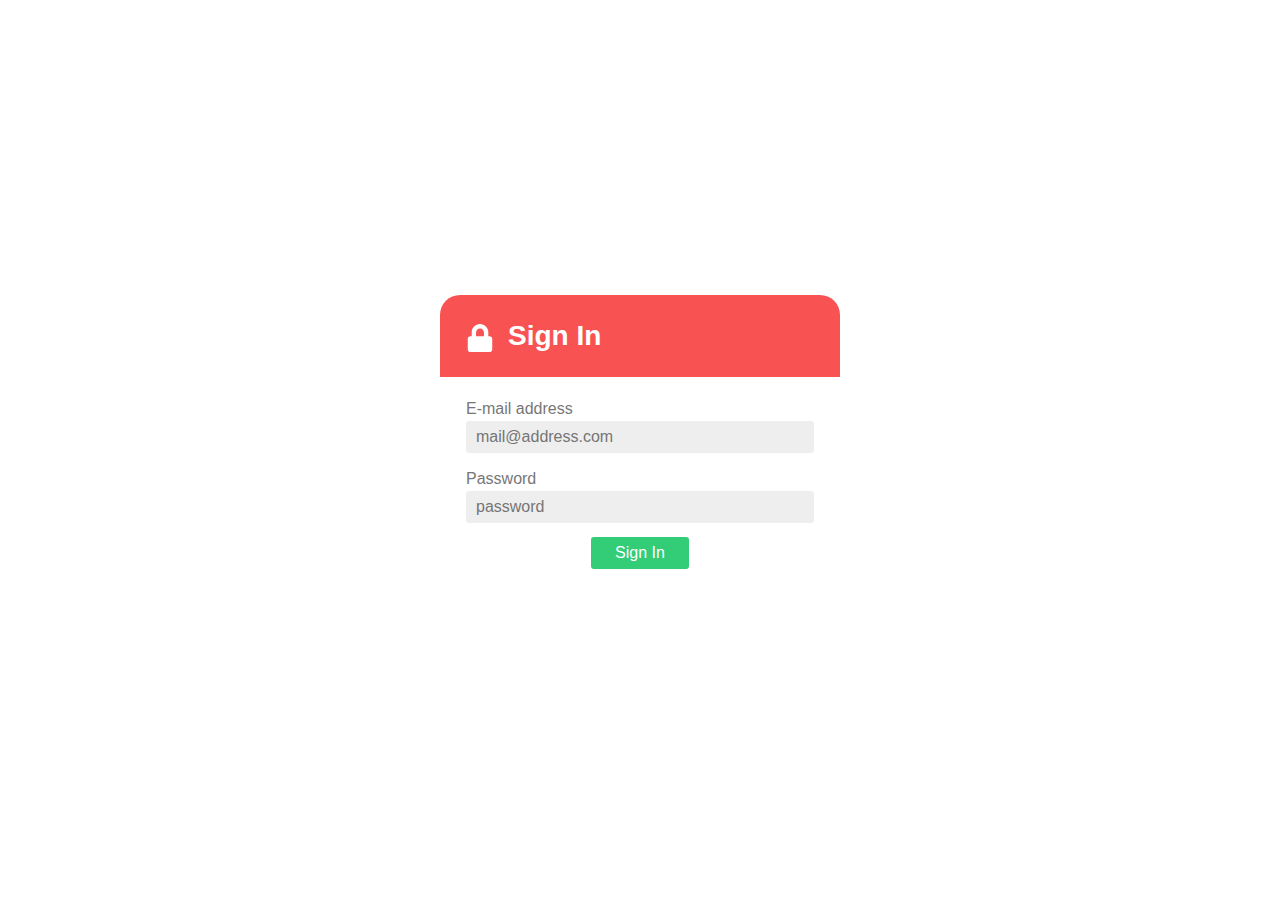
<file: flaskblog/template/login.html>
<body class="align">

  <div class="login">

    <header class="login__header">
      <h2><svg class="icon">
          <use xlink:href="#icon-lock" />
        </svg>Sign In</h2>
    </header>
    <form action="/login" class="login__form" method="POST">

      <div>
        <label for="email">E-mail address</label>
        <input type="email" id="email" name="email" placeholder="mail@address.com">
      </div>

      <div>
        <label for="password">Password</label>
        <input type="password" id="password" name="password" placeholder="password">
      </div>

      <div>
        <input class="button" type="submit" value="Sign In">
      </div>

    </form>

  </div>

  <svg xmlns="http://www.w3.org/2000/svg" class="icons">

    <symbol id="icon-lock" viewBox="0 0 448 512">
      <path d="M400 224h-24v-72C376 68.2 307.8 0 224 0S72 68.2 72 152v72H48c-26.5 0-48 21.5-48 48v192c0 26.5 21.5 48 48 48h352c26.5 0 48-21.5 48-48V272c0-26.5-21.5-48-48-48zm-104 0H152v-72c0-39.7 32.3-72 72-72s72 32.3 72 72v72z" />
    </symbol>

  </svg>

</body>

<!-- https://fontawesome.com/icons/lock?style=solid -->
<style>
@use postcss-preset-env {
  stage: 0;
}

/* ---------- GENERAL ---------- */
* {
  box-sizing: inherit;
}

html {
  box-sizing: border-box;
}

body {
  background-image: url(https://uploads-ssl.webflow.com/59b64af7961d6200019cdf9e/59d7303d8976e40001596d22_test-bg-3.jpg);
  font-family: 'Varela Round', sans-serif;
  line-height: 1.5;
  margin: 0;
  min-block-size: 100vh;
  padding: 5vmin;
}

h2 {
  font-size: 1.75rem;
}

input {
  background-image: none;
  border: none;
  font: inherit;
  margin: 0;
  padding: 0;
  transition: all 0.3s;
}

svg {
  height: auto;
  max-width: 100%;
  vertical-align: middle;
}

/* ---------- ALIGN ---------- */
.align {
  display: grid;
  place-items: center;
}

/* ---------- BUTTON ---------- */

.button {
  background-color: #33cc77;
  color: #fff;
  padding: 0.25em 1.5em;
}

.button:focus,
.button:hover {
  background-color: #28ad63;
}

/* ---------- ICONS ---------- */
.icons {
  display: none;
}

.icon {
  fill: currentcolor;
  display: inline-block;
  height: 1em;
  width: 1em;
}

/* ---------- LOGIN ---------- */
.login {
  width: 400px;
}

.login__header {
  background-color: #f95252;
  border-top-left-radius: 1.25em;
  border-top-right-radius: 1.25em;
  color: #fff;
  padding: 1.25em 1.625em;
}

.login__header :first-child {
  margin-top: 0;
}

.login__header :last-child {
  margin-bottom: 0;
}

.login h2 .icon {
  margin-right: 14px;
}

.login__form {
  background-color: #fff;
  border-bottom-left-radius: 1.25em;
  border-bottom-right-radius: 1.25em;
  color: #777;
  display: grid;
  gap: 0.875em;
  padding: 1.25em 1.625em;
}

.login input {
  border-radius: 0.1875em;
}

.login input[type="email"],
.login input[type="password"] {
  background-color: #eee;
  color: #777;
  padding: 0.25em 0.625em;
  width: 100%;
}

.login input[type="submit"] {
  display: block;
  margin: 0 auto;
}
</style>
</file>
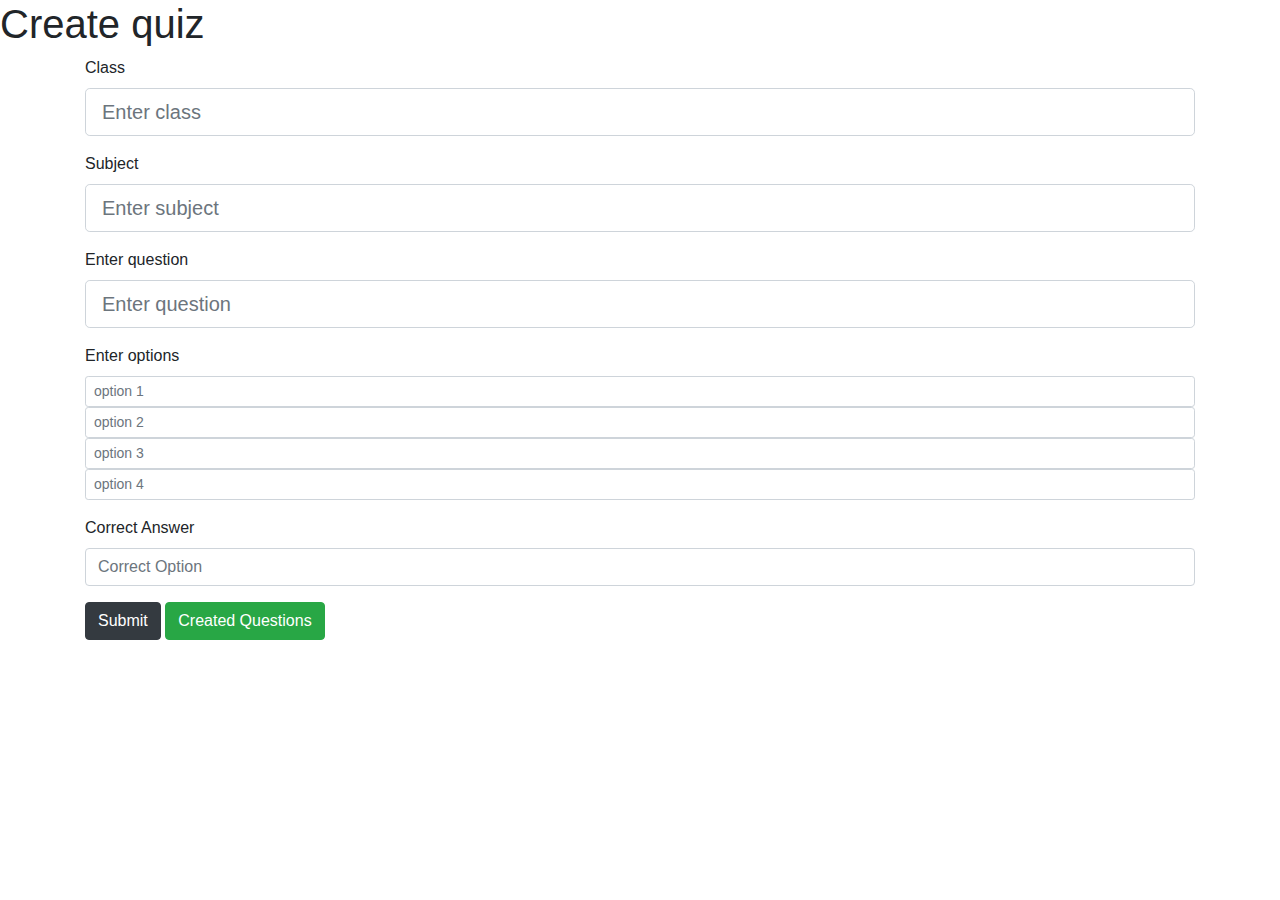
<file: flaskblog/template/new.html>
<!doctype html>
<html lang="en">
  <head>
    <!-- Required meta tags -->
    <meta charset="utf-8">
    <meta name="viewport" content="width=device-width, initial-scale=1, shrink-to-fit=no">

    <!-- Bootstrap CSS -->
    <link rel="stylesheet" href="https://cdn.jsdelivr.net/npm/bootstrap@4.0.0/dist/css/bootstrap.min.css" integrity="sha384-Gn5384xqQ1aoWXA+058RXPxPg6fy4IWvTNh0E263XmFcJlSAwiGgFAW/dAiS6JXm" crossorigin="anonymous">

    <title>Hello, world!</title>
  </head>
  <body style="background-color: f1d6eb;">
    <h1>Create quiz</h1>
    <div class="container">
        <div class="row">
            <div class="col-12 align-self-center">
                <form action="/ques" method="POST" class="mb-4">
                      <div class="form-group">
                        <label for="exampleFormControlFile1">Class</label>
                        <input class="form-control form-control-lg" type="text" name="class" placeholder="Enter class">
                        </div>
                        <div class="form-group">
                          <label for="exampleFormControlFile1">Subject</label>
                          <input class="form-control form-control-lg" type="text" name="subject" placeholder="Enter subject">
                          </div>
                          <div class="form-group">
                            <label for="exampleFormControlFile1">Enter question</label>
                            <input class="form-control form-control-lg" type="text" name="question" placeholder="Enter question">
                            </div>
                      <div class="form-group">
                      <label for="exampleFormControlFile1">Enter options</label>
                      <input class="form-control form-control-sm" type="text" name="option_1" placeholder="option 1">
                      <input class="form-control form-control-sm" type="text" name="option_2" placeholder="option 2">
                      <input class="form-control form-control-sm" type="text" name="option_3" placeholder="option 3">
                      <input class="form-control form-control-sm" type="text" name="option_4" placeholder="option 4">
                      </div>
                      <div class="form-group">
                      <label for="exampleFormControlFile1">Correct Answer</label>
                      <input class="form-control" type="text" name="correct_option" placeholder="Correct Option">
                      </div>
                      <button type="submit" class="btn btn-dark">Submit</button>
                      <a href="/question"><button type="button" class="btn btn-success">Created Questions</button></a>
                  </form>
            </div>
        </div>
    </div>
      <style>
          body{
              background-image: url(https://uploads-ssl.webflow.com/59b64af7961d6200019cdf9e/59d7303d8976e40001596d22_test-bg-3.jpg);
          }
          
      
      
      </style>

    
    <script src="https://code.jquery.com/jquery-3.2.1.slim.min.js" integrity="sha384-KJ3o2DKtIkvYIK3UENzmM7KCkRr/rE9/Qpg6aAZGJwFDMVNA/GpGFF93hXpG5KkN" crossorigin="anonymous"></script>
    <script src="https://cdn.jsdelivr.net/npm/popper.js@1.12.9/dist/umd/popper.min.js" integrity="sha384-ApNbgh9B+Y1QKtv3Rn7W3mgPxhU9K/ScQsAP7hUibX39j7fakFPskvXusvfa0b4Q" crossorigin="anonymous"></script>
    <script src="https://cdn.jsdelivr.net/npm/bootstrap@4.0.0/dist/js/bootstrap.min.js" integrity="sha384-JZR6Spejh4U02d8jOt6vLEHfe/JQGiRRSQQxSfFWpi1MquVdAyjUar5+76PVCmYl" crossorigin="anonymous"></script>
  </body>
</html>
</file>
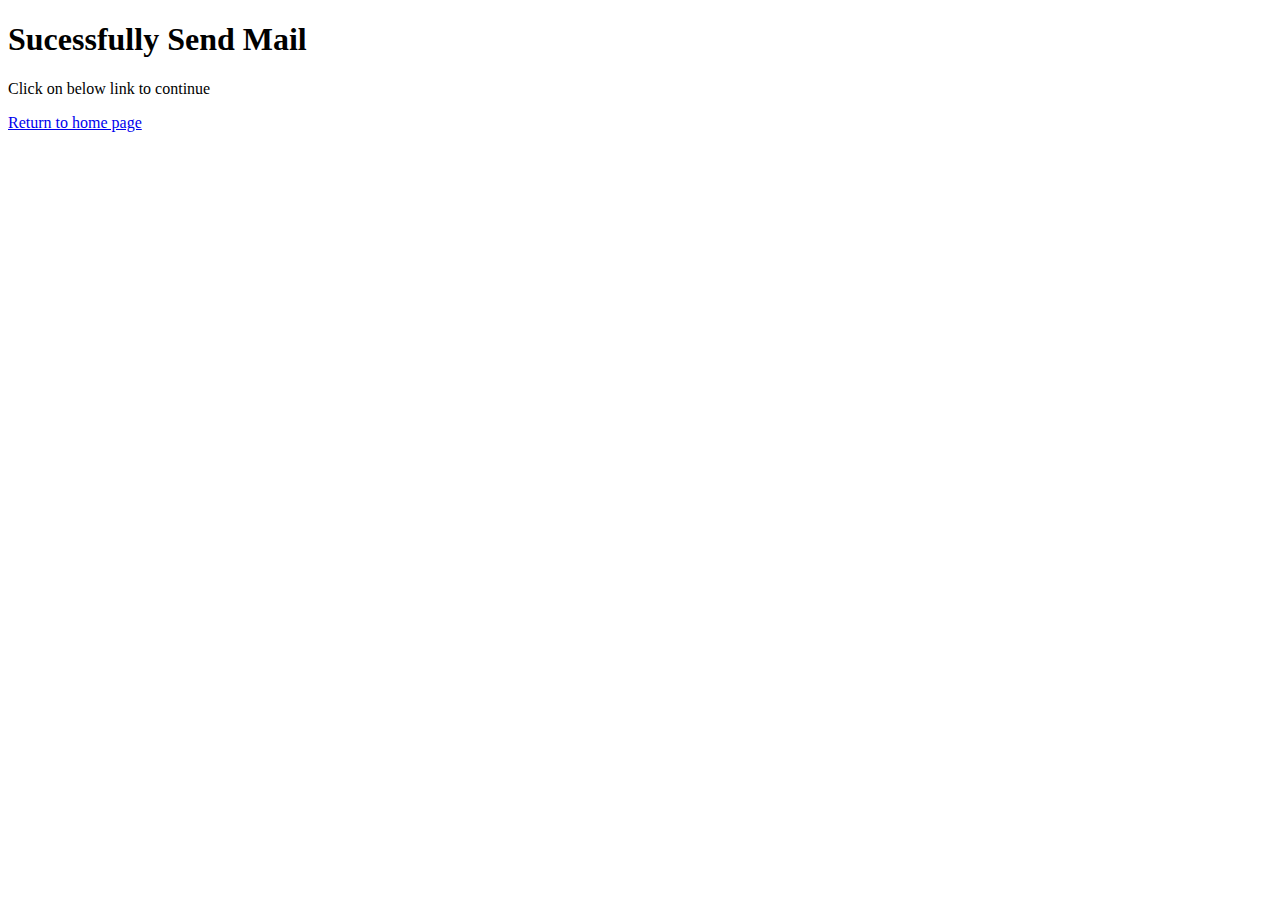
<file: flaskblog/template/signup.html>
<!doctype html>
<html lang="en">
  <head>
    <meta charset="utf-8">
    <meta name="viewport" content="width=device-width, initial-scale=1">
    <title>Bootstrap demo</title>
    <link href="https://cdn.jsdelivr.net/npm/bootstrap@5.2.0/dist/css/bootstrap.min.css" rel="stylesheet" integrity="sha384-gH2yIJqKdNHPEq0n4Mqa/HGKIhSkIHeL5AyhkYV8i59U5AR6csBvApHHNl/vI1Bx" crossorigin="anonymous">
  </head>
  <body>
    <h1>Sucessfully Send Mail </h1>
    <p>Click on below link to continue</p>

    <a class="btn btn-primary" href="/" role="button">Return to home page</a>
    <script src="https://cdn.jsdelivr.net/npm/bootstrap@5.2.0/dist/js/bootstrap.bundle.min.js" integrity="sha384-A3rJD856KowSb7dwlZdYEkO39Gagi7vIsF0jrRAoQmDKKtQBHUuLZ9AsSv4jD4Xa" crossorigin="anonymous"></script>
  </body>
</html>
</file>
